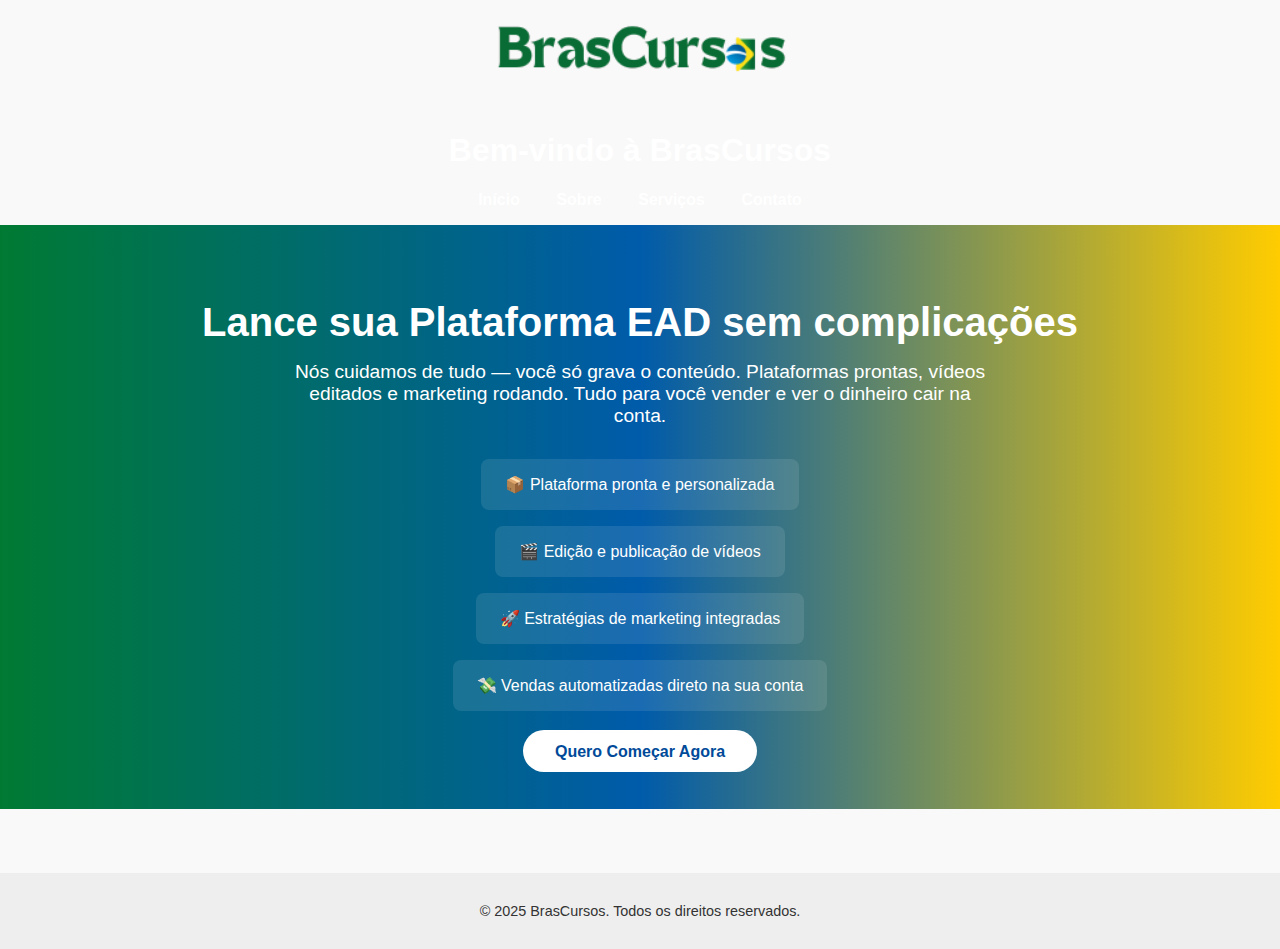
<file: index.html>
<!DOCTYPE html>
<html lang="pt-BR">
<head>
  <meta charset="UTF-8">
  <meta name="viewport" content="width=device-width, initial-scale=1.0">
  <title>BrasCursos - Início</title>
  <link rel="stylesheet" href="style.css">
</head>
<body>
  <header>
    <img src="Bras - Copia.png" alt="Logo BrasCursos" class="logo">
    <h1>Bem-vindo à BrasCursos</h1>
    <nav>
      <a href="index.html">Início</a>
      <a href="sobre.html">Sobre</a>
      <a href="servicos.html">Serviços</a>
      <a href="contato.html">Contato</a>
    </nav>
  </header>

  <!-- 👇 Banner chamativo aqui -->
  <section style="background: linear-gradient(90deg, #007a33, #005baa, #ffcc00); color: white; padding: 3rem 1rem; text-align: center;">
    <h1 style="font-size: 2.5rem; margin-bottom: 1rem;">Lance sua Plataforma EAD sem complicações</h1>
    <p style="font-size: 1.2rem; max-width: 700px; margin: 0 auto 2rem;">Nós cuidamos de tudo — você só grava o conteúdo. Plataformas prontas, vídeos editados e marketing rodando. Tudo para você vender e ver o dinheiro cair na conta.</p>
    <ul style="list-style: none; padding: 0; margin: 0 auto 2rem; max-width: 600px; display: flex; flex-wrap: wrap; justify-content: center; gap: 1rem;">
      <li style="background: rgba(255, 255, 255, 0.1); padding: 1rem 1.5rem; border-radius: 8px;">📦 Plataforma pronta e personalizada</li>
      <li style="background: rgba(255, 255, 255, 0.1); padding: 1rem 1.5rem; border-radius: 8px;">🎬 Edição e publicação de vídeos</li>
      <li style="background: rgba(255, 255, 255, 0.1); padding: 1rem 1.5rem; border-radius: 8px;">🚀 Estratégias de marketing integradas</li>
      <li style="background: rgba(255, 255, 255, 0.1); padding: 1rem 1.5rem; border-radius: 8px;">💸 Vendas automatizadas direto na sua conta</li>
    </ul>
    <a href="contato.html" style="background-color: white; color: #004a99; padding: 0.8rem 2rem; border-radius: 50px; font-weight: bold; text-decoration: none; font-size: 1rem;">Quero Começar Agora</a>
  </section>
  <!-- 👆 Fim do banner -->

  <main>
    <section>
    </section>
  </main>
  <footer>
    <p>&copy; 2025 BrasCursos. Todos os direitos reservados.</p>
  </footer>
</body>
</html>
</file>
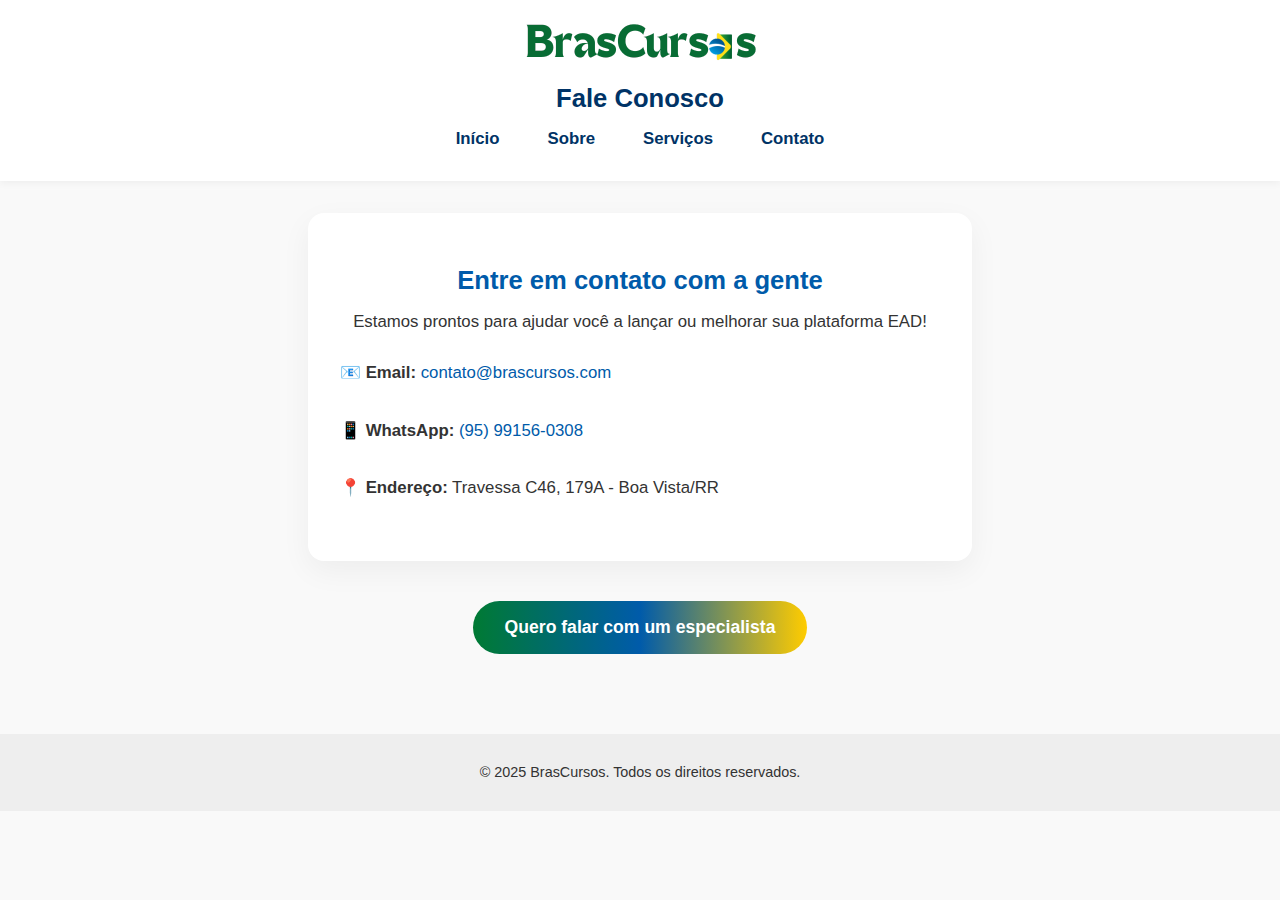
<file: contato.html>
<!DOCTYPE html>
<html lang="pt-BR">
<head>
  <meta charset="UTF-8">
  <meta name="viewport" content="width=device-width, initial-scale=1.0">
  <title>Contato - BrasCursos</title>
  <link rel="stylesheet" href="style.css">
  <style>
    body {
      margin: 0;
      font-family: 'Segoe UI', sans-serif;
      background-color: #f9f9f9;
      color: #333;
    }

    header {
      background-color: white;
      text-align: center;
      padding: 1rem;
      box-shadow: 0 2px 8px rgba(0, 0, 0, 0.05);
    }

    .logo {
      max-width: 240px;
      width: 100%;
      margin: 0 auto;
      display: block;
    }

    header h1 {
      font-size: 1.6rem;
      margin: 0.5rem 0 1rem;
      color: #003366;
    }

    nav {
      display: flex;
      justify-content: center;
      flex-wrap: wrap;
      gap: 1rem;
      margin-bottom: 1rem;
    }

    nav a {
      color: #003366;
      text-decoration: none;
      font-weight: 600;
      font-size: 1.05rem;
      transition: color 0.3s ease;
    }

    nav a:hover {
      color: #007a33;
    }

    main {
      padding: 2rem 1rem;
      display: flex;
      flex-direction: column;
      align-items: center;
    }

    .contato-card {
      max-width: 600px;
      width: 100%;
      background: #fff;
      padding: 2rem;
      border-radius: 16px;
      box-shadow: 0 10px 30px rgba(0, 0, 0, 0.05);
      text-align: center;
    }

    .contato-card h2 {
      color: #005baa;
      font-size: 1.6rem;
      margin-bottom: 1rem;
    }

    .contato-card p {
      font-size: 1.05rem;
      margin-bottom: 1.5rem;
    }

    .contato-info {
      text-align: left;
      font-size: 1.1rem;
      line-height: 2;
    }

    .contato-info a {
      color: #005baa;
      text-decoration: none;
    }

    .contato-info a:hover {
      text-decoration: underline;
    }

    .cta-button {
      margin-top: 2.5rem;
      background: linear-gradient(90deg, #007a33, #005baa, #ffcc00);
      padding: 1rem 2rem;
      color: white;
      border-radius: 50px;
      text-decoration: none;
      font-weight: bold;
      font-size: 1.1rem;
      text-align: center;
      display: inline-block;
      transition: opacity 0.3s ease;
    }

    .cta-button:hover {
      opacity: 0.9;
    }

    footer {
      background-color: #eee;
      text-align: center;
      padding: 1rem;
      font-size: 0.9rem;
      margin-top: 3rem;
    }

    @media (max-width: 600px) {
      header h1 {
        font-size: 1.3rem;
      }

      .contato-card h2 {
        font-size: 1.4rem;
      }

      .contato-card p,
      .contato-info {
        font-size: 1rem;
      }

      .cta-button {
        font-size: 1rem;
        padding: 0.8rem 1.5rem;
      }

      nav {
        flex-direction: column;
        gap: 0.5rem;
      }
    }
  </style>
</head>
<body>
  <header>
    <img src="Bras - Copia.png" alt="Logo BrasCursos" class="logo">
    <h1>Fale Conosco</h1>
    <nav>
      <a href="index.html">Início</a>
      <a href="sobre.html">Sobre</a>
      <a href="servicos.html">Serviços</a>
      <a href="contato.html">Contato</a>
    </nav>
  </header>

  <main>
    <section class="contato-card">
      <h2>Entre em contato com a gente</h2>
      <p>Estamos prontos para ajudar você a lançar ou melhorar sua plataforma EAD!</p>
      <div class="contato-info">
        <p>📧 <strong>Email:</strong> <a href="mailto:contato@brascursos.com">contato@brascursos.com</a></p>
        <p>📱 <strong>WhatsApp:</strong> <a href="https://wa.me/5595991560308" target="_blank">(95) 99156-0308</a></p>
        <p>📍 <strong>Endereço:</strong> Travessa C46, 179A - Boa Vista/RR</p>
      </div>
    </section>

    <section>
      <a href="mailto:contato@brascursos.com" class="cta-button">Quero falar com um especialista</a>
    </section>
  </main>

  <footer>
    <p>&copy; 2025 BrasCursos. Todos os direitos reservados.</p>
  </footer>
</body>
</html>
</file>
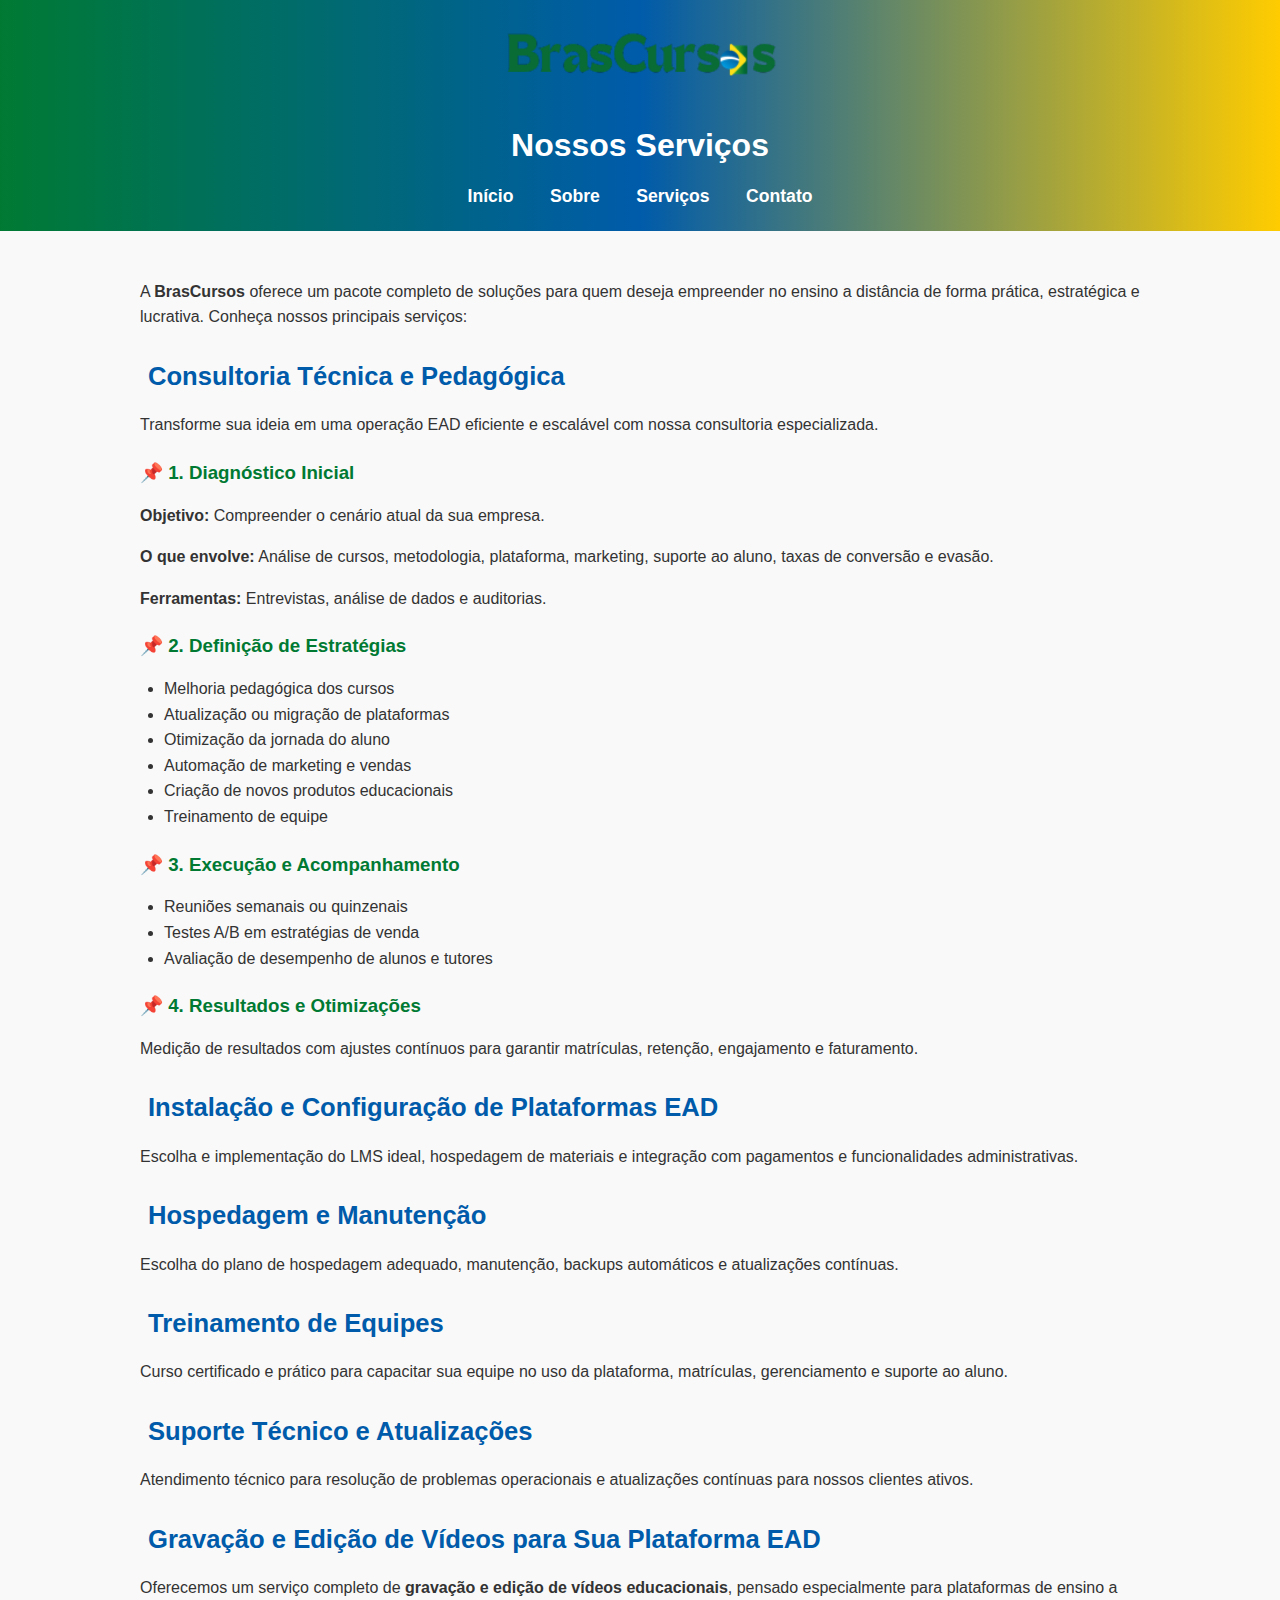
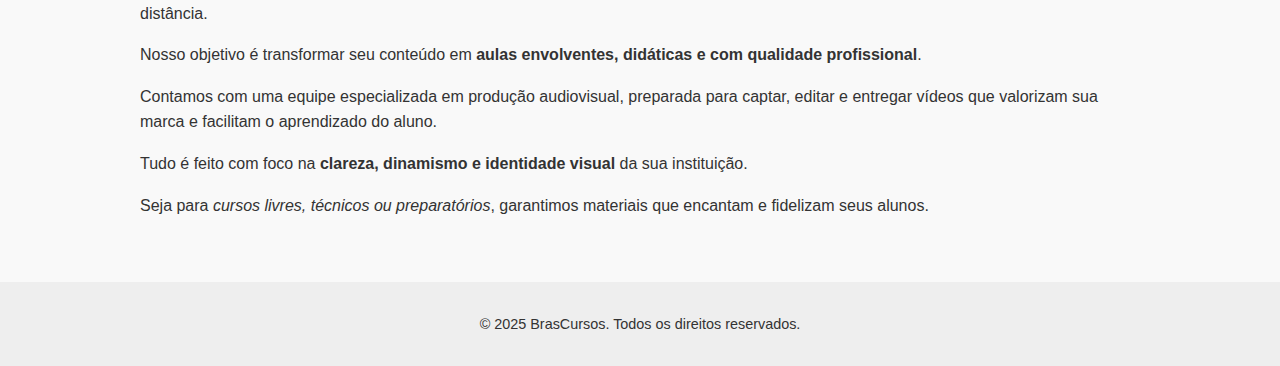
<file: servicos.html>
<!DOCTYPE html>
<html lang="pt-BR">
<head>
  <meta charset="UTF-8">
  <meta name="viewport" content="width=device-width, initial-scale=1.0">
  <title>Serviços - BrasCursos</title>
  <link rel="stylesheet" href="style.css">
  <link rel="stylesheet" href="https://cdnjs.cloudflare.com/ajax/libs/font-awesome/6.5.0/css/all.min.css" integrity="sha512-5L7HoSHHjS0bYo5o+9jFbM0rYXY5PbFz9WtbFBCOn3UK/0aQjq9zDdAB4sZP0jKaqACF4EP/ZG35MnX/yzKeoA==" crossorigin="anonymous" referrerpolicy="no-referrer" />
  <style>
    body {
      font-family: 'Segoe UI', sans-serif;
      margin: 0;
      background-color: #f9f9f9;
      color: #333;
    }
    header {
      background: linear-gradient(90deg, #007a33, #005baa, #ffcc00);
      color: white;
      text-align: center;
      padding: 1.5rem 1rem;
    }
    .logo {
      width: 280px;
      margin-bottom: 0.5rem;
    }
    nav a {
      color: white;
      margin: 0 1rem;
      text-decoration: none;
      font-weight: bold;
      font-size: 1.1rem;
    }
    main {
      padding: 2rem;
      max-width: 1000px;
      margin: 0 auto;
    }
    section {
      margin-bottom: 2rem;
    }
    h2 {
      color: #005baa;
      margin-top: 2rem;
      font-size: 1.6rem;
    }
    h2 i {
      margin-right: 0.5rem;
      color: #007a33;
    }
    h3 {
      color: #007a33;
      margin-top: 1.5rem;
    }
    p, li {
      line-height: 1.6;
    }
    ul {
      padding-left: 1.5rem;
    }
    footer {
      background-color: #eee;
      text-align: center;
      padding: 1rem;
      font-size: 0.9rem;
    }
  </style>
</head>
<body>
  <header>
    <img src="Bras - Copia.png" alt="Logo BrasCursos" class="logo">
    <h1>Nossos Serviços</h1>
    <nav>
      <a href="index.html">Início</a>
      <a href="sobre.html">Sobre</a>
      <a href="servicos.html">Serviços</a>
      <a href="contato.html">Contato</a>
    </nav>
  </header>

  <main>
    <section>
      <p>A <strong>BrasCursos</strong> oferece um pacote completo de soluções para quem deseja empreender no ensino a distância de forma prática, estratégica e lucrativa. Conheça nossos principais serviços:</p>
    </section>

    <section>
      <h2><i class="fas fa-chalkboard-teacher"></i> Consultoria Técnica e Pedagógica</h2>
      <p>Transforme sua ideia em uma operação EAD eficiente e escalável com nossa consultoria especializada.</p>

      <h3>📌 1. Diagnóstico Inicial</h3>
      <p><strong>Objetivo:</strong> Compreender o cenário atual da sua empresa.</p>
      <p><strong>O que envolve:</strong> Análise de cursos, metodologia, plataforma, marketing, suporte ao aluno, taxas de conversão e evasão.</p>
      <p><strong>Ferramentas:</strong> Entrevistas, análise de dados e auditorias.</p>

      <h3>📌 2. Definição de Estratégias</h3>
      <ul>
        <li>Melhoria pedagógica dos cursos</li>
        <li>Atualização ou migração de plataformas</li>
        <li>Otimização da jornada do aluno</li>
        <li>Automação de marketing e vendas</li>
        <li>Criação de novos produtos educacionais</li>
        <li>Treinamento de equipe</li>
      </ul>

      <h3>📌 3. Execução e Acompanhamento</h3>
      <ul>
        <li>Reuniões semanais ou quinzenais</li>
        <li>Testes A/B em estratégias de venda</li>
        <li>Avaliação de desempenho de alunos e tutores</li>
      </ul>

      <h3>📌 4. Resultados e Otimizações</h3>
      <p>Medição de resultados com ajustes contínuos para garantir matrículas, retenção, engajamento e faturamento.</p>
    </section>

    <section>
      <h2><i class="fas fa-tools"></i> Instalação e Configuração de Plataformas EAD</h2>
      <p>Escolha e implementação do LMS ideal, hospedagem de materiais e integração com pagamentos e funcionalidades administrativas.</p>
    </section>

    <section>
      <h2><i class="fas fa-cloud-upload-alt"></i> Hospedagem e Manutenção</h2>
      <p>Escolha do plano de hospedagem adequado, manutenção, backups automáticos e atualizações contínuas.</p>
    </section>

    <section>
      <h2><i class="fas fa-user-graduate"></i> Treinamento de Equipes</h2>
      <p>Curso certificado e prático para capacitar sua equipe no uso da plataforma, matrículas, gerenciamento e suporte ao aluno.</p>
    </section>

    <section>
      <h2><i class="fas fa-headset"></i> Suporte Técnico e Atualizações</h2>
      <p>Atendimento técnico para resolução de problemas operacionais e atualizações contínuas para nossos clientes ativos.</p>
    </section>

    <section>
  <h2><i class="fas fa-video"></i> Gravação e Edição de Vídeos para Sua Plataforma EAD</h2>
  <p>Oferecemos um serviço completo de <strong>gravação e edição de vídeos educacionais</strong>, pensado especialmente para plataformas de ensino a distância.</p>
  <p>Nosso objetivo é transformar seu conteúdo em <strong>aulas envolventes, didáticas e com qualidade profissional</strong>.</p>
  <p>Contamos com uma equipe especializada em produção audiovisual, preparada para captar, editar e entregar vídeos que valorizam sua marca e facilitam o aprendizado do aluno.</p>
  <p>Tudo é feito com foco na <strong>clareza, dinamismo e identidade visual</strong> da sua instituição.</p>
  <p>Seja para <em>cursos livres, técnicos ou preparatórios</em>, garantimos materiais que encantam e fidelizam seus alunos.</p>
</section>
    
  </main>

  <footer>
    <p>&copy; 2025 BrasCursos. Todos os direitos reservados.</p>
  </footer>
</body>
</html>
</file>
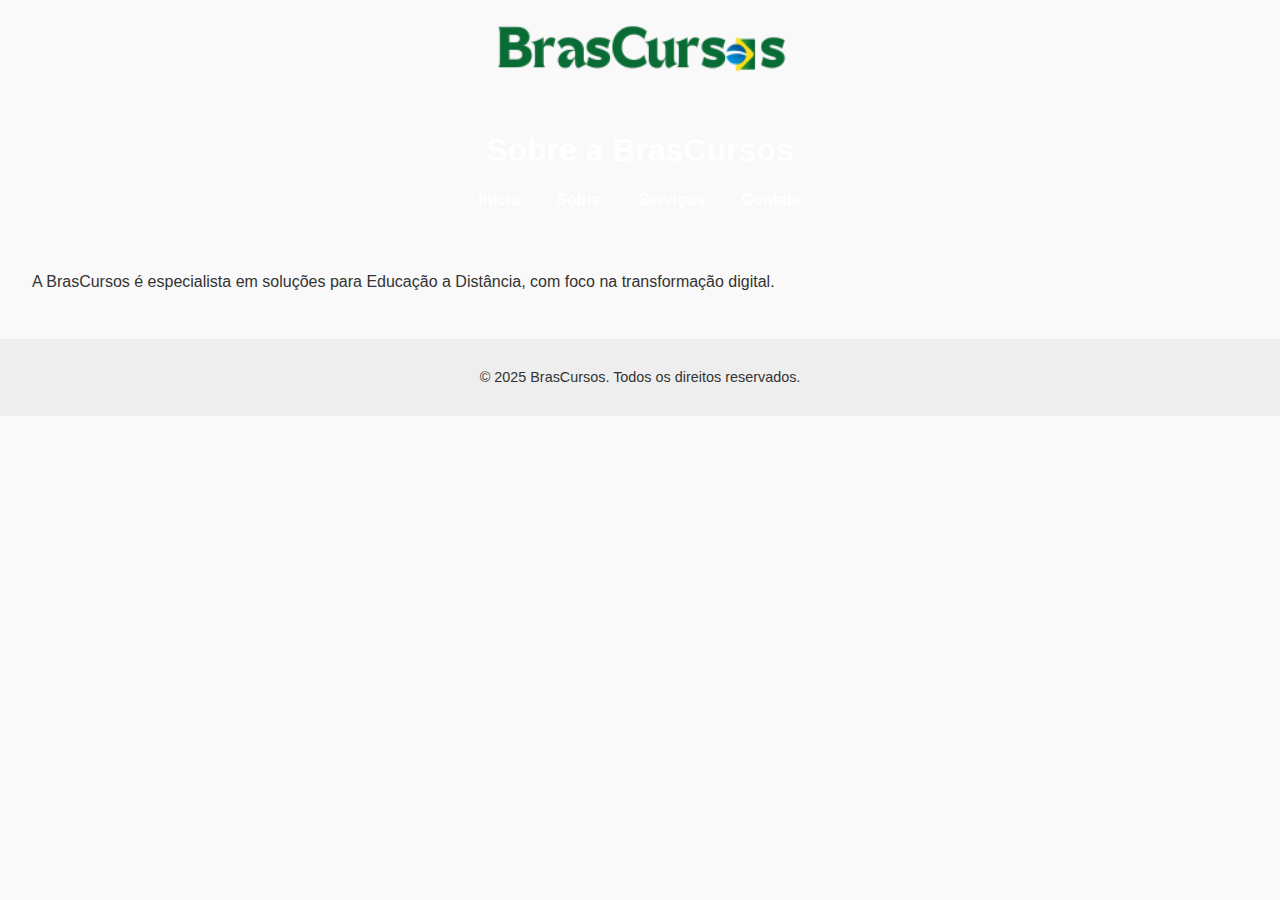
<file: sobre.html>
<!DOCTYPE html>
<html lang="pt-BR">
<head>
  <meta charset="UTF-8">
  <meta name="viewport" content="width=device-width, initial-scale=1.0">
  <title>Sobre - BrasCursos</title>
  <link rel="stylesheet" href="style.css">
</head>
<body>
  <header>
    <img src="Bras - Copia.png" alt="Logo BrasCursos" class="logo">
    <h1>Sobre a BrasCursos</h1>
    <nav>
      <a href="index.html">Início</a>
      <a href="sobre.html">Sobre</a>
      <a href="servicos.html">Serviços</a>
      <a href="contato.html">Contato</a>
    </nav>
  </header>
  <main>
    <section>
      <p>A BrasCursos é especialista em soluções para Educação a Distância, com foco na transformação digital.</p>
    </section>
  </main>
  <footer>
    <p>&copy; 2025 BrasCursos. Todos os direitos reservados.</p>
  </footer>
</body>
</html>
</file>
<file: style.css>
body {
  font-family: 'Segoe UI', sans-serif;
  margin: 0;
  background-color: #f9f9f9;
  color: #333;
}
header {
  linear-gradient(90deg, #007a33, #005baa, #ffcc00);
  color: white;
  padding: 1rem;
  text-align: center;
}
.logo {
  width: 300px;
  margin-bottom: 1rem;
}
nav {
  margin-top: 1rem;
}
nav a {
  margin: 0 1rem;
  color: white;
  text-decoration: none;
  font-weight: bold;
}
main {
  padding: 2rem;
}
footer {
  background-color: #eee;
  text-align: center;
  padding: 1rem;
  font-size: 0.9rem;
}
</file>
